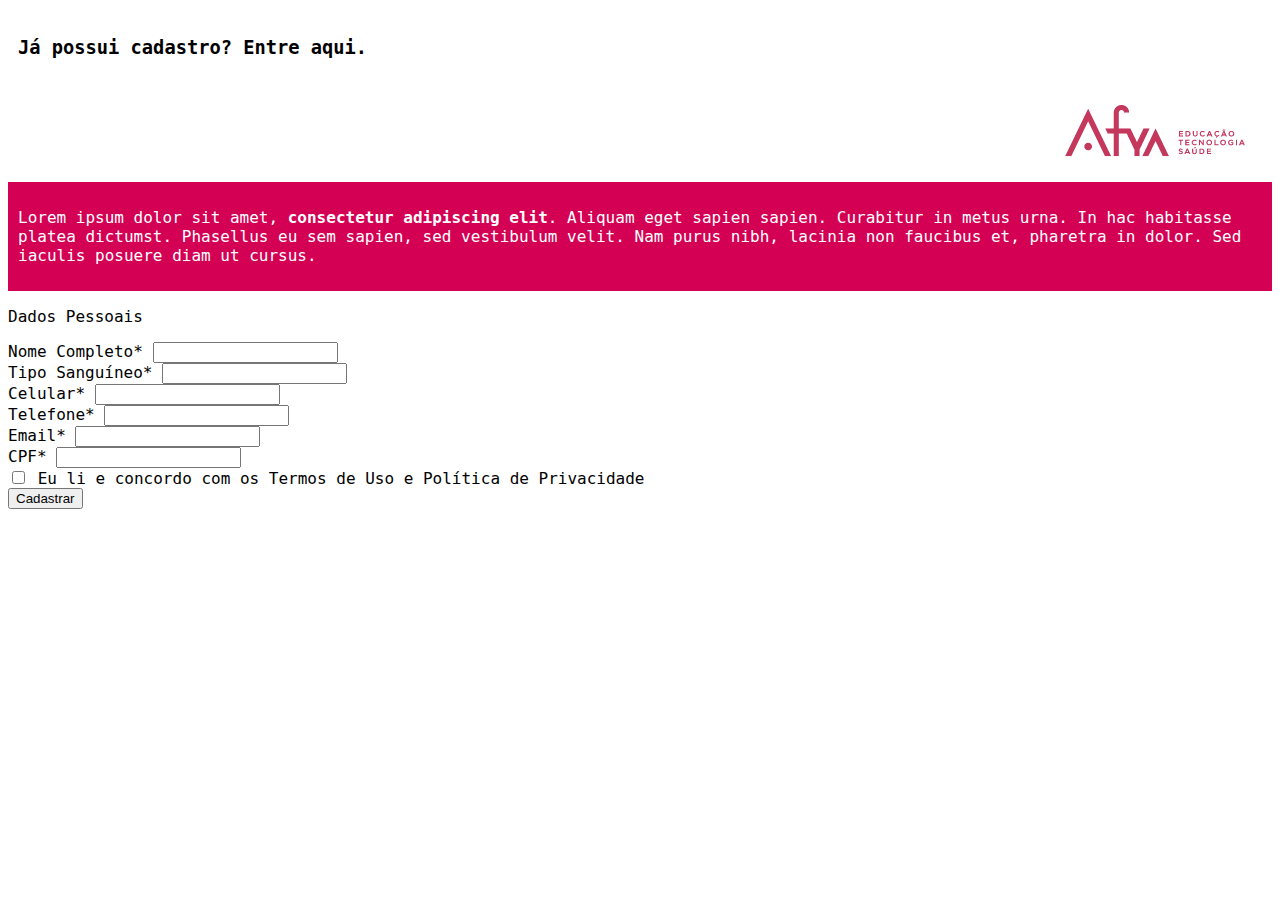
<file: cadastroCliente/index.html>
<!DOCTYPE html>
<html lang="en">
<head>
    <meta charset="UTF-8">
    <meta http-equiv="X-UA-Compatible" content="IE=edge">
    <meta name="viewport" content="width=device-width, initial-scale=1.0">
    <link rel="stylesheet" href="https://stackpath.bootstrapcdn.com/bootstrap/4.1.3/css/bootstrap.min.css" integrity="sha384-MCw98/SFnGE8fJT3GXwEOngsV7Zt27NXFoaoApmYm81iuXoPkFOJwJ8ERdknLPMO" crossorigin="anonymous">
    <link rel="stylesheet" href="/cadastroCliente/style.css">
    <title>Cadastro Cliente</title>
</head>
<body>

    <div class="container-fluid">
        <div class="row">
            <div class="col-md-4">
            </div>

            <div class="col-md-4 login">
                <h3>
                    Já possui cadastro? Entre aqui. 
                </h3>
            </div>

            <div class="col-md-4 logo-afya">
                <img alt="logo-afya" src="/img/logoafya.png" />
            </div>
        </div>

        <div class="row">
            <div class="col-md-4 texto">
                <p>
                    Lorem ipsum dolor sit amet, <strong>consectetur adipiscing elit</strong>. 
                    Aliquam eget sapien sapien. Curabitur in metus urna. In hac habitasse platea dictumst. Phasellus eu sem sapien, sed vestibulum velit. Nam purus nibh, lacinia non faucibus et, pharetra in dolor. Sed iaculis posuere diam ut cursus.
                </p>
            </div>

            <div class="col-md-8">
                <form role="form">
                    <p>Dados Pessoais</p>

                    <div class="form-group">
                        <label for="InputNome">
                            Nome Completo*
                        </label>
                        <input type="nome" class="form-control" id="InputNome" />
                    </div>

                    <div class="form-group">
                        <label for="InputTipo">
                            Tipo Sanguíneo*
                        </label>
                        <input type="tipo-sanguineo" class="form-control" id="InputTipo" />
                    </div>

                    <div class="form-group">
                        <label for="InputCelular">
                            Celular*
                        </label>
                        <input type="cellphone" class="form-control" id="InputCelular" />
                    </div>
                
                    <div class="form-group">
                        <label for="InputTelefone">
                            Telefone*
                        </label>
                        <input type="telephone" class="form-control" id="InputTelefone" />
                    </div>

                    <div class="form-group">
                        <label for="InputEmail">
                            Email*
                        </label>
                        <input type="email" class="form-control" id="InputEmail" />
                    </div>
                    <div class="form-group">
                         
                        <label for="InputCPF">
                        CPF*
                        </label>
                        <input type="CPF" class="form-control" id="InputCPF" />
                    </div>
                   
                    <div class="checkbox">
                         
                        <label>
                            <input type="checkbox" /> Eu li e concordo com os Termos de Uso e Política de Privacidade
                        </label>
                    </div> 
                    <button type="submit" class="btn btn-primary">
                        Cadastrar
                    </button>
                </form>
            </div>
        </div>
    </div>
    

    <script src="https://code.jquery.com/jquery-3.3.1.slim.min.js" integrity="sha384-q8i/X+965DzO0rT7abK41JStQIAqVgRVzpbzo5smXKp4YfRvH+8abtTE1Pi6jizo" crossorigin="anonymous"></script>
    <script src="https://cdnjs.cloudflare.com/ajax/libs/popper.js/1.14.3/umd/popper.min.js" integrity="sha384-ZMP7rVo3mIykV+2+9J3UJ46jBk0WLaUAdn689aCwoqbBJiSnjAK/l8WvCWPIPm49" crossorigin="anonymous"></script>
    <script src="https://stackpath.bootstrapcdn.com/bootstrap/4.1.3/js/bootstrap.min.js" integrity="sha384-ChfqqxuZUCnJSK3+MXmPNIyE6ZbWh2IMqE241rYiqJxyMiZ6OW/JmZQ5stwEULTy" crossorigin="anonymous"></script>

</body>
</html>
</file>
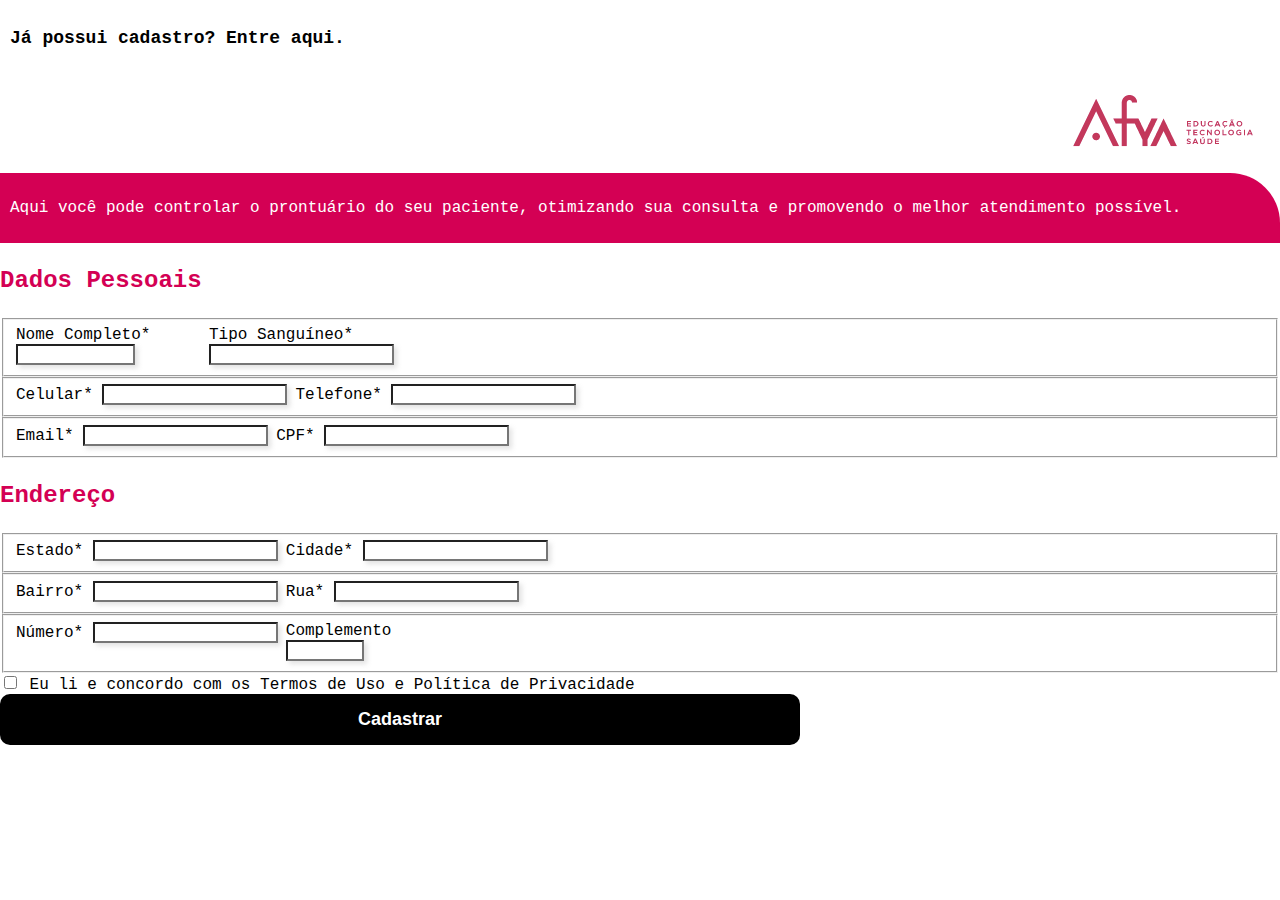
<file: cadastroPaciente/index.html>
<!DOCTYPE html>
<html lang="en">
<head>
    <meta charset="UTF-8">
    <meta http-equiv="X-UA-Compatible" content="IE=edge">
    <meta name="viewport" content="width=device-width, initial-scale=1.0">
    <link rel="stylesheet" href="https://stackpath.bootstrapcdn.com/bootstrap/4.1.3/css/bootstrap.min.css" integrity="sha384-MCw98/SFnGE8fJT3GXwEOngsV7Zt27NXFoaoApmYm81iuXoPkFOJwJ8ERdknLPMO" crossorigin="anonymous">
    <link rel="stylesheet" href="/cadastroPaciente/style.css">
    <title>Cadastro Paciente</title>
</head>
<body>

    <div class="container-fluid">
        <div class="row">
            <div class="col-md-4">
            </div>

            <div class="col-md-4 login">
                <h3>
                    Já possui cadastro? Entre aqui. 
                </h3>
            </div>

            <div class="col-md-4 logo-afya">
                <img alt="logo-afya" src="/assets/img/logoafya.png" />
            </div>
        </div>

        <div class="row">
            <div class="col-md-4 texto">
                <p>
                    Aqui você pode controlar o prontuário do seu paciente, otimizando sua consulta e promovendo o melhor atendimento possível.
                </p>
            </div>

            <div class="col-md-8">
                <form role="form">
                    <p class="dados">Dados Pessoais</p>

                    <fieldset class="grupo">
                    <div class="form-group">
                        <label for="InputNome">
                            Nome Completo*
                        </label>
                        <input type="nome" class="form-control" id="InputNome" />
                    </div>

                    <div class="form-group">
                        <label for="InputTipo">
                            Tipo Sanguíneo*
                        </label>
                        <input type="tipo-sanguineo" class="form-control" id="InputTipo" />
                    </div>
                    </fieldset>

                    <fieldset class="grupo">
                    <div class="form-group">
                        <label for="InputCelular">
                            Celular*
                        </label>
                        <input type="cellphone" class="form-control" id="InputCelular" />
                    </div>
                
                    <div class="form-group">
                        <label for="InputTelefone">
                            Telefone*
                        </label>
                        <input type="telephone" class="form-control" id="InputTelefone" />
                    </div>
                    </fieldset>

                    <fieldset class="grupo">
                    <div class="form-group">
                        <label for="InputEmail">
                            Email*
                        </label>
                        <input type="email" class="form-control" id="InputEmail" />
                    </div>
                    <div class="form-group">                         
                        <label for="InputCPF">
                        CPF*
                        </label>
                        <input type="CPF" class="form-control" id="InputCPF" />
                    </div>
                    </fieldset>

                    <p class="dados">Endereço</p>

                    <fieldset class="grupo">
                    <div class="form-group">
                        <label for="InputEstado">
                            Estado*
                        </label>
                        <input type="estado" class="form-control" id="Inputestado" />
                    </div>

                    <div class="form-group">
                        <label for="InputCidade">
                            Cidade*
                        </label>
                        <input type="cidade" class="form-control" id="InputCidade" />
                    </div>
                    </fieldset>

                    <fieldset class="grupo">
                    <div class="form-group">
                        <label for="InputBairro">
                            Bairro*
                        </label>
                        <input type="bairro" class="form-control" id="InputBairro" />
                    </div>
                
                    <div class="form-group">
                        <label for="InputRua">
                            Rua*
                        </label>
                        <input type="rua" class="form-control" id="InputRua" />
                    </div>
                    </fieldset>

                    <fieldset class="grupo">
                    <div class="form-group">
                        <label for="InputNumero">
                            Número*
                        </label>
                        <input type="number" class="form-control" id="InputNumero" />
                    </div>
                    <div class="form-group">                         
                        <label for="InputComplemento">
                        Complemento
                        </label>
                        <input type="Complemento" class="form-control" id="InputComplemento" />
                    </div>
                    </fieldset>                   
        
                    <div class="checkbox">                         
                        <label>
                            <input type="checkbox" /> Eu li e concordo com os Termos de Uso e Política de Privacidade
                        </label>
                    </div> 
                    <button type="submit" class="button">
                        Cadastrar
                    </button>
                </form>
            </div>
        </div>
    </div>
    

    <script src="https://code.jquery.com/jquery-3.3.1.slim.min.js" integrity="sha384-q8i/X+965DzO0rT7abK41JStQIAqVgRVzpbzo5smXKp4YfRvH+8abtTE1Pi6jizo" crossorigin="anonymous"></script>
    <script src="https://cdnjs.cloudflare.com/ajax/libs/popper.js/1.14.3/umd/popper.min.js" integrity="sha384-ZMP7rVo3mIykV+2+9J3UJ46jBk0WLaUAdn689aCwoqbBJiSnjAK/l8WvCWPIPm49" crossorigin="anonymous"></script>
    <script src="https://stackpath.bootstrapcdn.com/bootstrap/4.1.3/js/bootstrap.min.js" integrity="sha384-ChfqqxuZUCnJSK3+MXmPNIyE6ZbWh2IMqE241rYiqJxyMiZ6OW/JmZQ5stwEULTy" crossorigin="anonymous"></script>

</body>
</html>
</file>
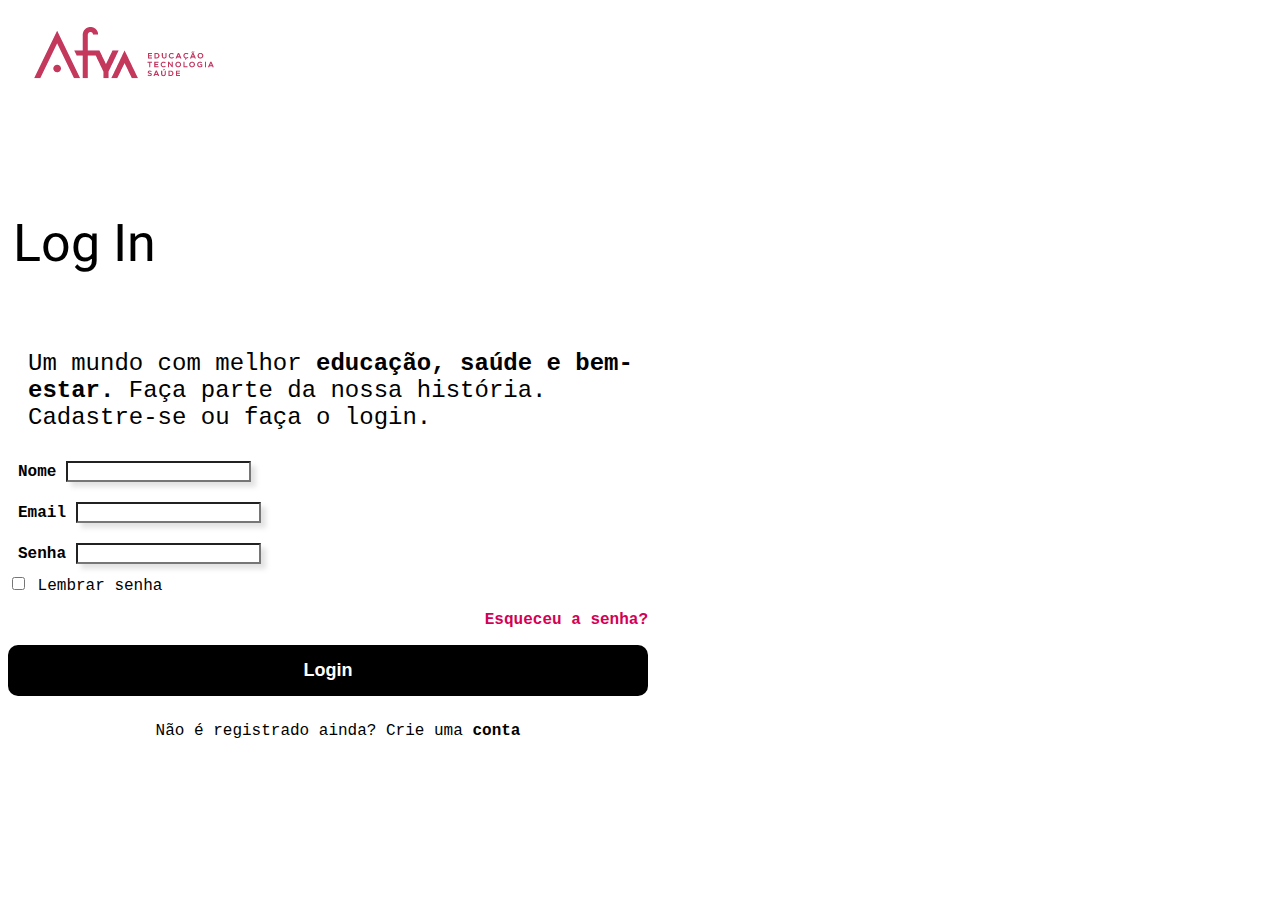
<file: login/index.html>
<!DOCTYPE html>
<html lang="en">

<head>
    <meta charset="UTF-8">
    <meta http-equiv="X-UA-Compatible" content="IE=edge">
    <meta name="viewport" content="width=device-width, initial-scale=1.0">
    <link rel="stylesheet" href="../login/style.css">
    <link href="https://cdn.jsdelivr.net/npm/bootstrap@5.0.1/dist/css/bootstrap.min.css" rel="stylesheet"
        integrity="sha384-+0n0xVW2eSR5OomGNYDnhzAbDsOXxcvSN1TPprVMTNDbiYZCxYbOOl7+AMvyTG2x" crossorigin="anonymous">
    <link rel="preconnect" href="https://fonts.gstatic.com">
    <link href="https://fonts.googleapis.com/css2?family=Heebo:wght@700&display=swap" rel="stylesheet">
    <title>Login</title>
</head>

<body>
    <body>
        <div class="container-fluid">

            <div class="row">
                <div class="col-md-12 header">
                    <img alt="logo-afya" id="logoafya" src="../assets/img/logoafya.png" />
                </div>
            </div>

            <div class="row">
                <div class="col-md-6">
                    <p class="login">Log In</p>
                    <p class="texto">
                        Um mundo com melhor <strong>educação, saúde e bem-estar.</strong> Faça parte da nossa história.
                        Cadastre-se ou faça o login.
                    </p>

                    <form role="form">
                        <div class="form-group">
                            <label for="InputNome">
                                Nome
                            </label>
                            <input type="name" class="form-control" id="InputName" />
                        </div>

                        <div class="form-group">
                            <label for="InputEmail">
                                Email
                            </label>
                            <input type="email" class="form-control" id="InputEmail" />
                        </div>

                        <div class="form-group">
                            <label for="InputPassword">
                                Senha
                            </label>
                            <input type="password" class="form-control" id="InputPassword" />
                        </div>

                        <div class="checkbox centralize">
                            <label>
                                <input type="checkbox" /> Lembrar senha
                            </label>
                            <p class="forgot centralize">Esqueceu a senha?</p>
                        </div>

                        <button type="submit" class="button">
                            Login
                        </button>
                        <p class="registro">
                            Não é registrado ainda? Crie uma <strong>conta</strong>
                        </p>
                    </form>
                </div>

                <div class="col-md-6 pink-background"></div>

            </div>
        </div>

        <script src="https://cdn.jsdelivr.net/npm/bootstrap@5.0.1/dist/js/bootstrap.bundle.min.js"
            integrity="sha384-gtEjrD/SeCtmISkJkNUaaKMoLD0//ElJ19smozuHV6z3Iehds+3Ulb9Bn9Plx0x4"
            crossorigin="anonymous"></script>
        <script src="https://cdn.jsdelivr.net/npm/@popperjs/core@2.9.2/dist/umd/popper.min.js"
            integrity="sha384-IQsoLXl5PILFhosVNubq5LC7Qb9DXgDA9i+tQ8Zj3iwWAwPtgFTxbJ8NT4GN1R8p"
            crossorigin="anonymous"></script>
        <script src="https://cdn.jsdelivr.net/npm/bootstrap@5.0.1/dist/js/bootstrap.min.js"
            integrity="sha384-Atwg2Pkwv9vp0ygtn1JAojH0nYbwNJLPhwyoVbhoPwBhjQPR5VtM2+xf0Uwh9KtT"
            crossorigin="anonymous"></script>

    </body>

</html>
</file>
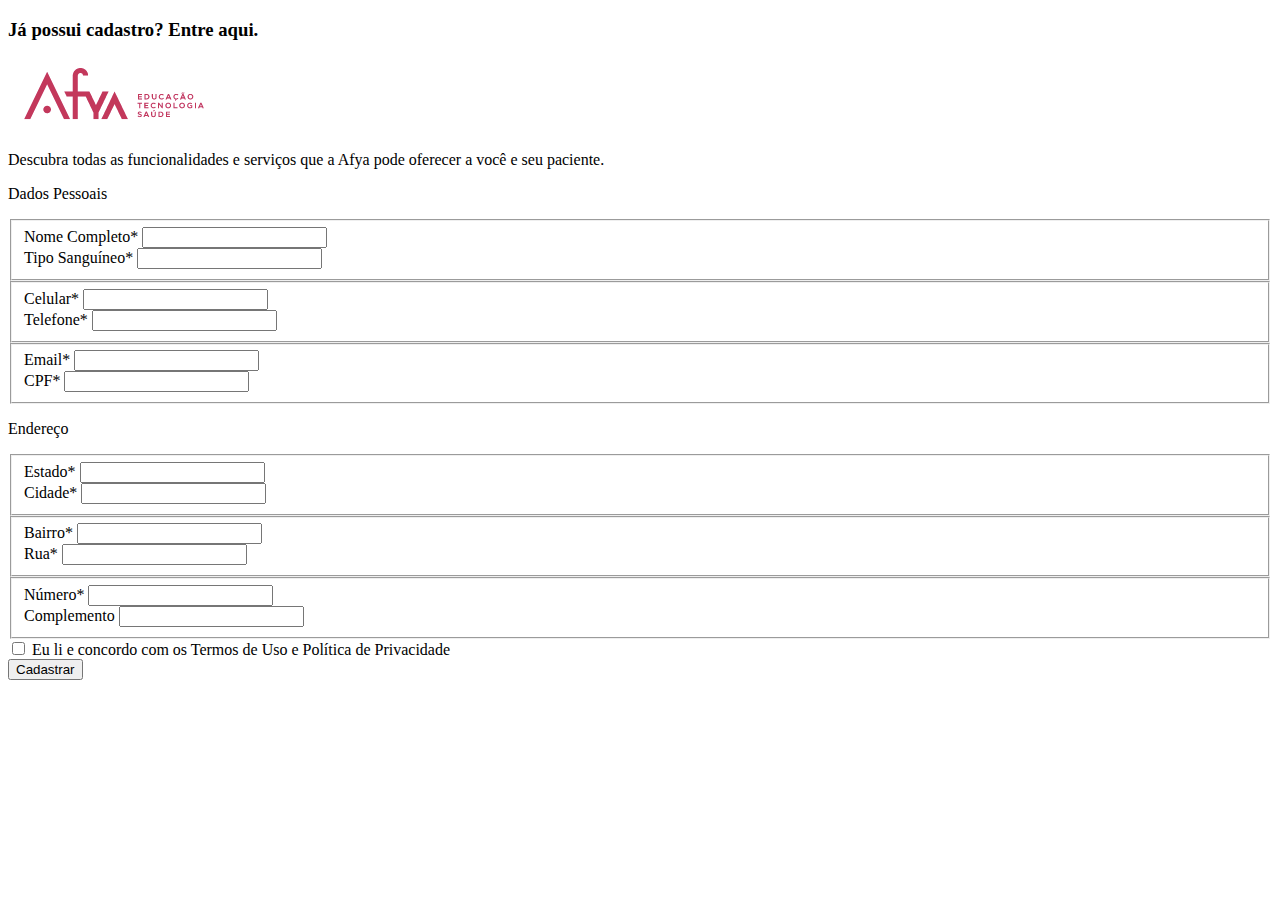
<file: cadastroMedico/indexMedico.html>
<!DOCTYPE html>
<html lang="en">
<head>
    <meta charset="UTF-8">
    <meta http-equiv="X-UA-Compatible" content="IE=edge">
    <link rel="stylesheet" href="https://stackpath.bootstrapcdn.com/bootstrap/4.1.3/css/bootstrap.min.css" integrity="sha384-MCw98/SFnGE8fJT3GXwEOngsV7Zt27NXFoaoApmYm81iuXoPkFOJwJ8ERdknLPMO" crossorigin="anonymous">
    <link ref="stylesheet" href="/cadastroMedico/styleMedico.css">
    <meta name="viewport" content="width=device-width, initial-scale=1.0">
    <title>Cadastro Médico</title>
</head>
<body>
    <div class="container-fluid">
        <div class="row">
            <div class="col-md-4">
            </div>

            <div class="col-md-4 login">
                <h3>
                    Já possui cadastro? Entre aqui. 
                </h3>
            </div>

            <div class="col-md-4 logo-afya">
                <img alt="logo-afya" src="/assets/img/logoafya.png" />
            </div>
        </div>

        <div class="row">
            <div class="col-md-4 texto">
                <p>
                    Descubra todas as funcionalidades e serviços que a Afya pode oferecer a você e seu paciente. 
                </p>
            </div>

            <div class="col-md-8">
                <form role="form">
                    <p class="dados">Dados Pessoais</p>

                    <fieldset class="grupo">
                    <div class="form-group">
                        <label for="InputNome">
                            Nome Completo*
                        </label>
                        <input type="nome" class="form-control" id="InputNome" />
                    </div>

                    <div class="form-group">
                        <label for="InputTipo">
                            Tipo Sanguíneo*
                        </label>
                        <input type="tipo-sanguineo" class="form-control" id="InputTipo" />
                    </div>
                    </fieldset>

                    <fieldset class="grupo">
                    <div class="form-group">
                        <label for="InputCelular">
                            Celular*
                        </label>
                        <input type="cellphone" class="form-control" id="InputCelular" />
                    </div>
                
                    <div class="form-group">
                        <label for="InputTelefone">
                            Telefone*
                        </label>
                        <input type="telephone" class="form-control" id="InputTelefone" />
                    </div>
                    </fieldset>

                    <fieldset class="grupo">
                    <div class="form-group">
                        <label for="InputEmail">
                            Email*
                        </label>
                        <input type="email" class="form-control" id="InputEmail" />
                    </div>
                    <div class="form-group">                         
                        <label for="InputCPF">
                        CPF*
                        </label>
                        <input type="CPF" class="form-control" id="InputCPF" />
                    </div>
                    </fieldset>

                    <p class="dados">Endereço</p>

                    <fieldset class="grupo">
                    <div class="form-group">
                        <label for="InputEstado">
                            Estado*
                        </label>
                        <input type="estado" class="form-control" id="Inputestado" />
                    </div>

                    <div class="form-group">
                        <label for="InputCidade">
                            Cidade*
                        </label>
                        <input type="cidade" class="form-control" id="InputCidade" />
                    </div>
                    </fieldset>

                    <fieldset class="grupo">
                    <div class="form-group">
                        <label for="InputBairro">
                            Bairro*
                        </label>
                        <input type="bairro" class="form-control" id="InputBairro" />
                    </div>
                
                    <div class="form-group">
                        <label for="InputRua">
                            Rua*
                        </label>
                        <input type="rua" class="form-control" id="InputRua" />
                    </div>
                    </fieldset>

                    <fieldset class="grupo">
                    <div class="form-group">
                        <label for="InputNumero">
                            Número*
                        </label>
                        <input type="number" class="form-control" id="InputNumero" />
                    </div>
                    <div class="form-group">                         
                        <label for="InputComplemento">
                        Complemento
                        </label>
                        <input type="Complemento" class="form-control" id="InputComplemento" />
                    </div>
                    </fieldset>                   
        
                    <div class="checkbox">                         
                        <label>
                            <input type="checkbox" /> Eu li e concordo com os Termos de Uso e Política de Privacidade
                        </label>
                    </div> 
                    <button type="submit" class="button">
                        Cadastrar
                    </button>
                </form>
            </div>
        </div>
    </div>
    

    <script src="https://code.jquery.com/jquery-3.3.1.slim.min.js" integrity="sha384-q8i/X+965DzO0rT7abK41JStQIAqVgRVzpbzo5smXKp4YfRvH+8abtTE1Pi6jizo" crossorigin="anonymous"></script>
    <script src="https://cdnjs.cloudflare.com/ajax/libs/popper.js/1.14.3/umd/popper.min.js" integrity="sha384-ZMP7rVo3mIykV+2+9J3UJ46jBk0WLaUAdn689aCwoqbBJiSnjAK/l8WvCWPIPm49" crossorigin="anonymous"></script>
    <script src="https://stackpath.bootstrapcdn.com/bootstrap/4.1.3/js/bootstrap.min.js" integrity="sha384-ChfqqxuZUCnJSK3+MXmPNIyE6ZbWh2IMqE241rYiqJxyMiZ6OW/JmZQ5stwEULTy" crossorigin="anonymous"></script>

</body>
</html>
</file>
<file: cadastroCliente/style.css>
:root {
    background-color: white;
    font-family:monospace, Helvetica, sans-serif;
    margin: 0;
    height: 100%;    
}


.login {
    padding: 10px;
    margin-top: auto;
}

.logo-afya {
    text-align: right;
    padding: 10px;
}

.texto {
    padding: 10px;
    background-color: #d40054;
    color: white;
}


#InputTipo {
    width: fit-content;
}
</file>
<file: cadastroPaciente/style.css>
:root {
    background-color: white;
    font-family:monospace, Helvetica, sans-serif;
}

html, body {
    margin: 0;
    height: 100%;    
}
.container-fluid {
    height: 100%;
    width: 100%;
}

.dados {
    font-size: 24px;
    color: #d40054;
    font-weight: bold;
}


h3 {
    font-size: 18px;
    text-align: left;
}
.login {
    padding: 10px;
    margin-top: auto;
    width: 100%;
}

.logo-afya {
    text-align: right;
    padding: 10px;
}

.texto {
    padding: 10px;
    background-color: #d40054;
    border-top-right-radius: 50px;
    color: white;
}
#InputNome {
    display: flex;
    justify-content: center;
    width: 60%;
    text-align: center;
}
#InputTipo {
    display: flex;
    width: fit-content;
}

#InputComplemento {
    display: flex;
    width: 38%;
}

.form-control {
    box-shadow: 3px 3px 5px #dddd;
}

.button{
    background-color: black;
    border: none; 
    border-radius: 10px;
    width: 50rem;
    color: white;
    padding: 15px 32px;
    text-align: center;
    text-decoration: none;
    display: inline-block;
    font-size: 18px;
    font-weight: bold;
    transition-duration: 0.4s;
}

.button:hover {
    background-color:#d40054;
    color: white;
}

fieldset.grupo .form-group {
    float:  left;
    margin-right: 0.5em;
}
</file>
<file: login/style.css>
:root {
    background-color: white;
    font-family:monospace, Helvetica, sans-serif;
    margin: 0;
    height: 100%;
}

.header {
    background-color: white;
    padding:10px;
}

.container-fluid {
    width: 100%;
    height: 100%;
    background-color: white;    
}

.login {
    font-size: 52px;
    font-family: 'Heebo', sans-serif;
    padding: 50px 10px 10px 5px;
    width: 100%;
}

.texto {
    padding: 5px 10px 10px 10px;
    text-align: left;
    margin: 10px;
    width: 40rem;
    font-size: 24px;
}

.pink-background {
    background-color: #d40054; 
    border-top-left-radius: 200px;
} 

.form-group {
    margin-top: auto;
    font-weight: bold;
    padding: 10px;  
    width: 40rem;  
}

.form-control {
    box-shadow: 5px 5px 5px #dddd;
}

.forgot  {    
    font-weight: bold;
    text-align: right;
    color: #d40054;
} 

.centralize {
    width: 40rem;
}

.button {
    background-color: black; 
    border: none;
    border-radius: 10px;
    width: 40rem;
    color: white;
    padding: 15px 32px;
    text-align: center;
    text-decoration: none;
    display: inline-block;
    font-size: 18px;
    font-weight: bold;
    transition-duration: 0.4s;
}

.button:hover {
    background-color:#d40054;
    color: white;
}


.registro {
    padding: 10px;
    width: 40rem;
    text-align: center;
}
</file>
